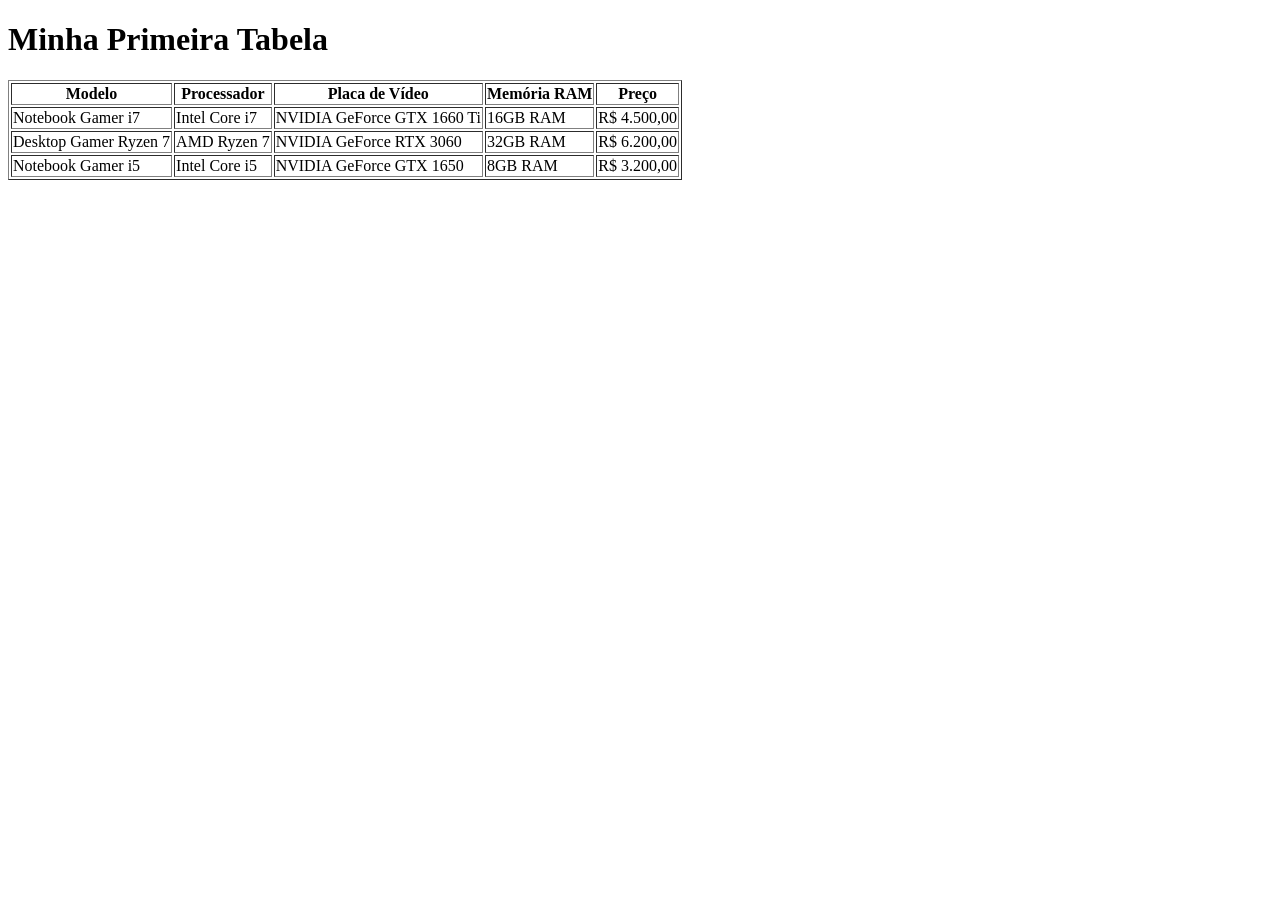
<file: atividades/S4_AT2.3_R4_LIMA/index.html>
<!DOCTYPE html>
<html lang="pt-BR">

<head>
    <meta charset="UTF-8">
    <meta name="viewport" content="width=device-width, initial-scale=1.0">
    <title>Lista de produtos</title>
</head>
<h1>Minha Primeira Tabela</h1>
<body>
    <table border="1">
        <thead></thead>
            <tr>
                <th>Modelo</th>
                <th>Processador</th>
                <th>Placa de Vídeo</th>
                <th>Memória RAM</th>
                <th>Preço</th>
            </tr>
            <tbody>
                <tr>
                    <td>Notebook Gamer i7</td>
                    <td>Intel Core i7</td>
                    <td>NVIDIA GeForce GTX 1660 Ti</td>
                    <td>16GB RAM</td>
                    <td>R$ 4.500,00</td>
                </tr>
                <tr>
                    <td>Desktop Gamer Ryzen 7</td>
                    <td>AMD Ryzen 7</td>
                    <td>NVIDIA GeForce RTX 3060</td>
                    <td>32GB RAM</td>
                    <td>R$ 6.200,00</td>
                </tr>
                <tr>
                    <td>Notebook Gamer i5</td>
                    <td>Intel Core i5</td>
                    <td>NVIDIA GeForce GTX 1650</td>
                    <td>8GB RAM</td>
                    <td>R$ 3.200,00</td>
                </tr>
            </tbody>
        </table>
</file>
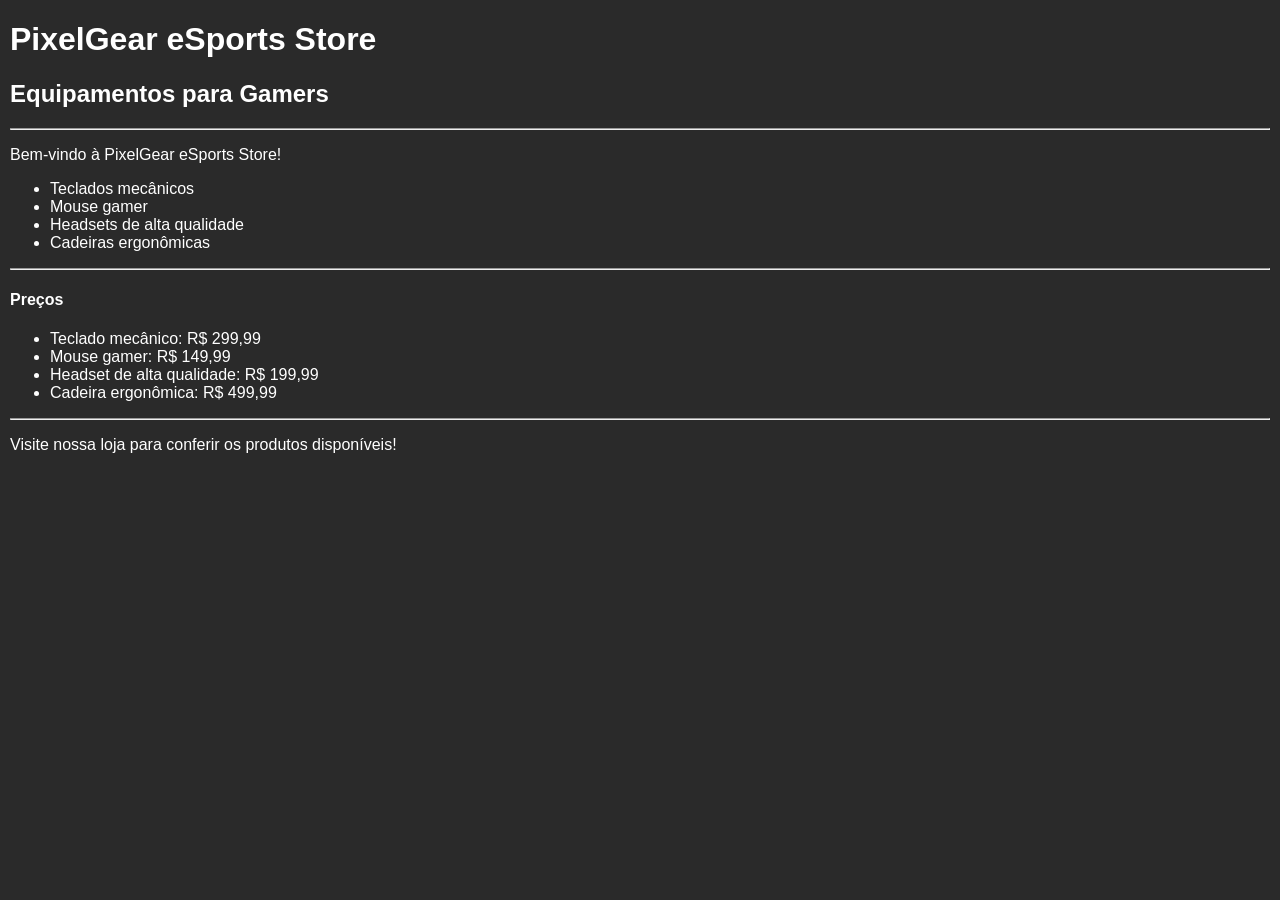
<file: atividades/S4_AT2_R4_LIMA/index.html>
<!-- Formatação html -->
<!DOCTYPE html>
<html lang="pt-BR">

<head>
    <meta charset="UTF-8">
    <meta name="viewport" content="width=device-width, initial-scale=1.0">
    <meta http-equiv="X-UA-Compatible" content="ie=edge">

    <title>PixelGear eSports Store</title>

    <link rel="stylesheet" href="style.css">
</head>

<body>
    <h1>PixelGear eSports Store</h1>
    <h2>Equipamentos para Gamers</h2>
    <hr>
    <p>Bem-vindo à PixelGear eSports Store!</p>
    <ul>
        <li>Teclados mecânicos</li>
        <li>Mouse gamer</li>
        <li>Headsets de alta qualidade</li>
        <li>Cadeiras ergonômicas</li>
    </ul>
    <hr>
    <h4>Preços</h4>
    <ul>
        <li>Teclado mecânico: R$ 299,99</li>
        <li>Mouse gamer: R$ 149,99</li>
        <li>Headset de alta qualidade: R$ 199,99</li>
        <li>Cadeira ergonômica: R$ 499,99</li>
    </ul>
    <hr>
    <p>Visite nossa loja para conferir os produtos disponíveis!</p>

</body>

</html>
</file>
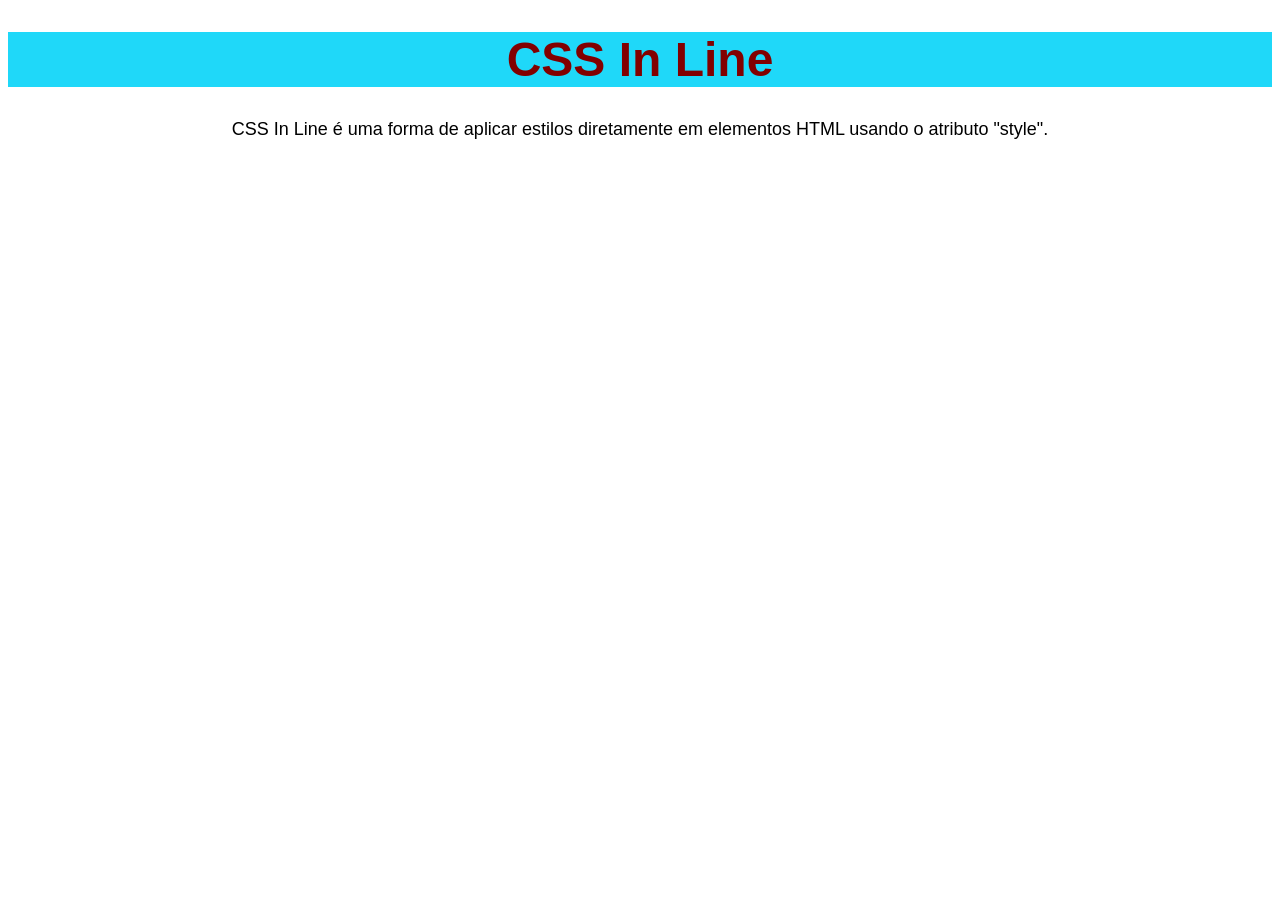
<file: atividades/S1_AT3_R1_LIMA/CSSInLine.html>
<!DOCTYPE html>
<html lang="pt-br">

<head>
    <meta charset="UTF-8">
    <meta name="viewport" content="width=device-width, initial-scale=1.0">
    <meta http-equiv="X-UA-Compatible" content="ie=edge">
    <title>CSS_InLine</title>
</head>

<body>
    <!--   Declaração do CSS InLine   -->
    <h1
        style="color: rgb(130, 0, 0); font-size: 48px; background-color: rgb(31, 216, 249); font-family:'Trebuchet MS', 'Lucida Sans Unicode', 'Lucida Grande', 'Lucida Sans', Arial, sans-serif; text-align: center;">
        CSS In Line</h1>
    <p id="paragrafo1" style="color: rgb(0, 0, 0); font-size: 18px; background-color: rgb(255, 255, 255); font-family:'Trebuchet MS', 'Lucida Sans Unicode', 'Lucida Grande', 'Lucida Sans', Arial, sans-serif; text-align: center;">
        CSS In Line é uma forma de aplicar estilos diretamente em elementos HTML usando o atributo "style".</p>
</body>

</html>
</file>
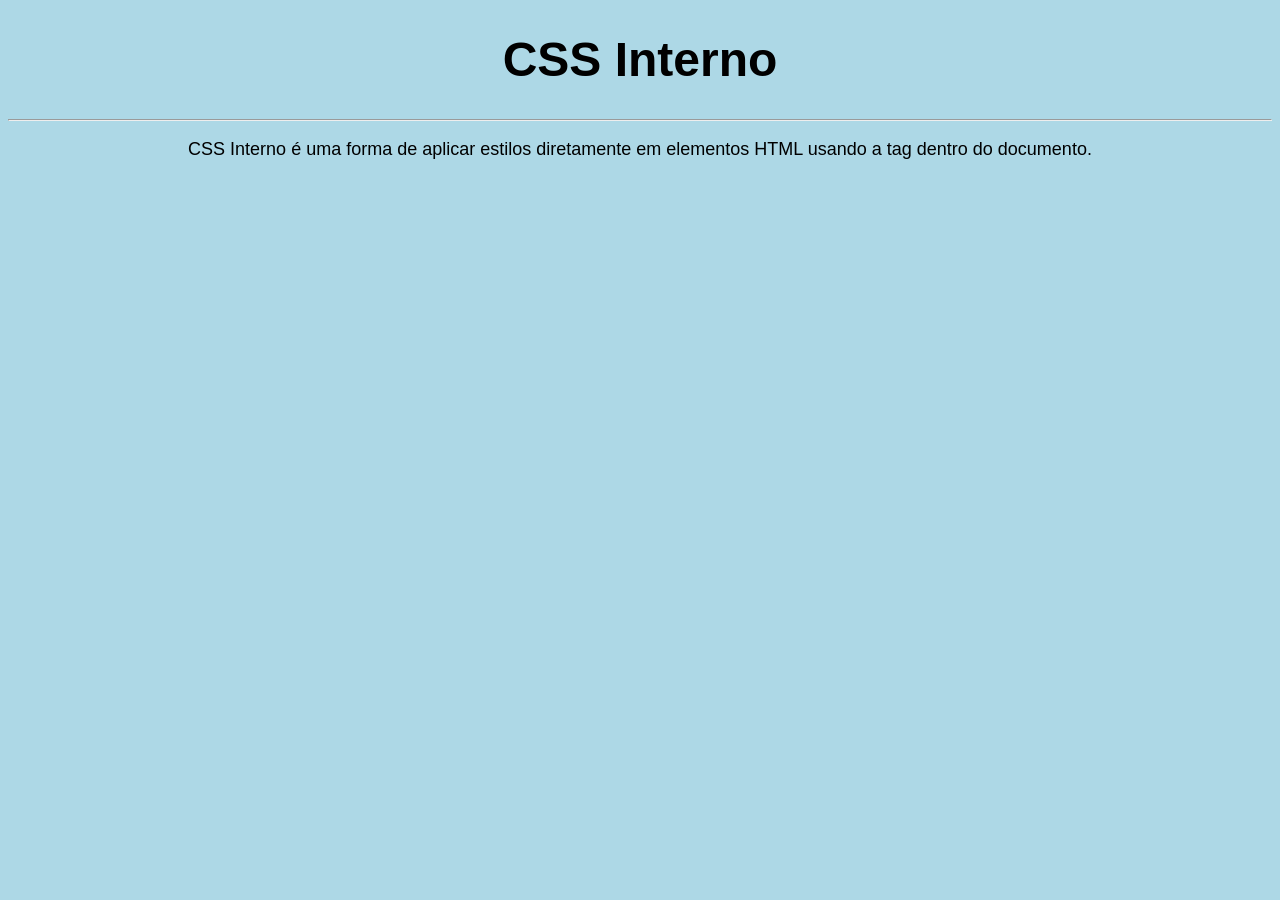
<file: atividades/S1_AT3_R1_LIMA/CSSInterno.html>
<!DOCTYPE html>
<html lang="en">

<head>
    <meta charset="UTF-8">
    <meta name="viewport" content="width=device-width, initial-scale=1.0">
    <meta http-equiv="X-UA-Compatible" content="ie=edge">
    <title>CSS_Interno</title>
    <style>
        body {
            background-color: lightblue;
        }
        h1 {
            color: black;
            font-size: 48px;
            font-family: 'Trebuchet MS', 'Lucida Sans Unicode', 'Lucida Grande', 'Lucida Sans', Arial, sans-serif;
            text-align: center;
        }

        p {
            color: black;
            font-size: 18px;
            font-family: 'Trebuchet MS', 'Lucida Sans Unicode', 'Lucida Grande', 'Lucida Sans', Arial, sans-serif;
            text-align: center;
        }
    </style>
</head>

<body>
    <h1>CSS Interno</h1>
    <hr>
    <div>
        <p>CSS Interno é uma forma de aplicar estilos diretamente em elementos HTML usando a tag dentro do documento.
        </p>
    </div>
</body>

</html>
</file>
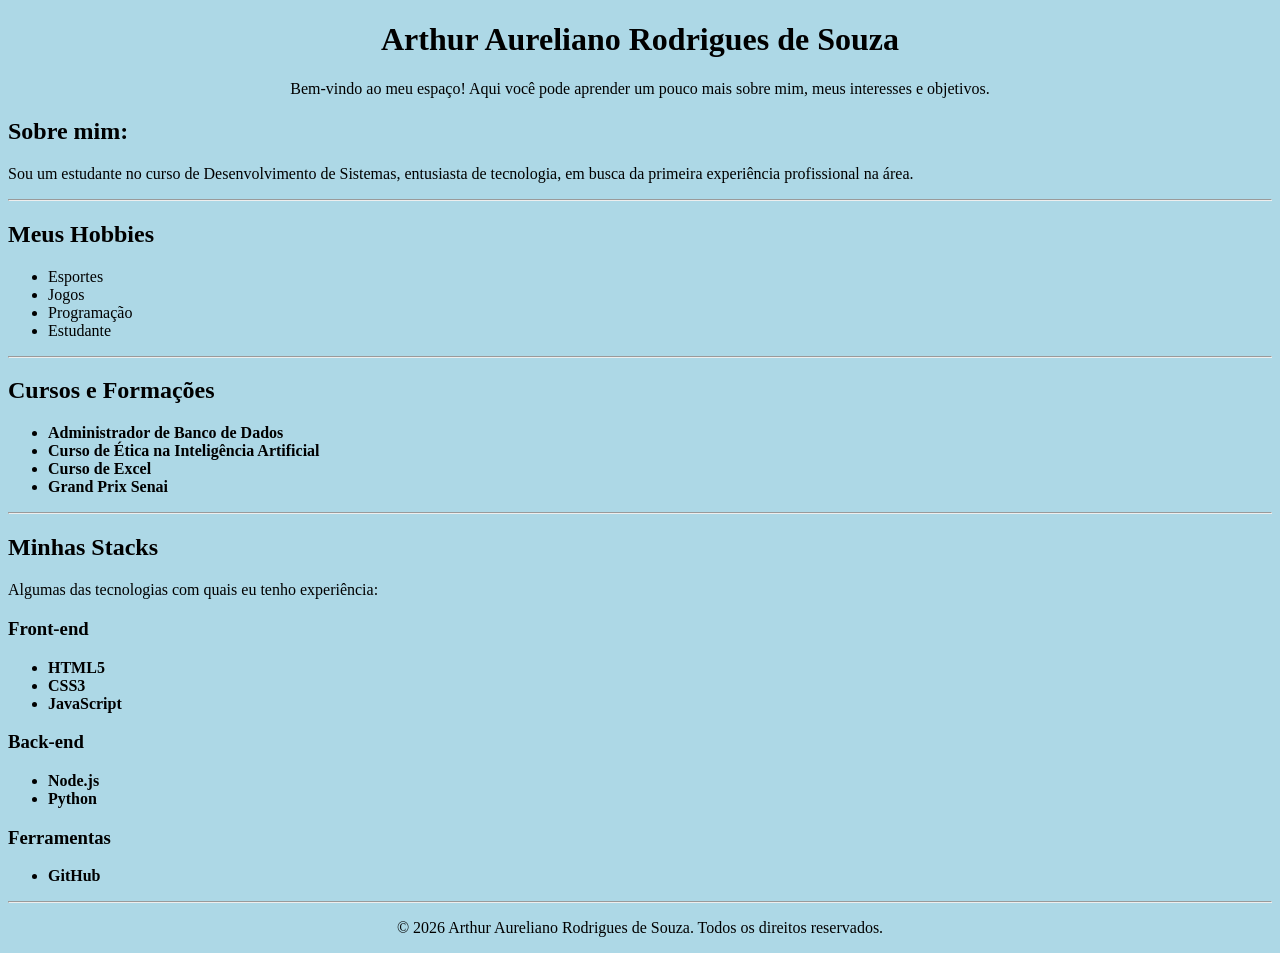
<file: atividades/S1_AT3_R1_LIMA/maldicao.html>
<!DOCTYPE html>
<html lang="pt-br">
<html>

<head>
    <meta charset="UTF-8">
    <meta name="viewport" content="width=device-width, initial-scale=1.0">
    <meta http-equiv="X-UA-Compatible" content="ie=edge">
    <link rel="stylesheet" href="assets/css/style.css">
    <title>Título</title>
</head>

<body>
    <header>
        <h1 class="titulo_h1">Arthur Aureliano Rodrigues de Souza</h1>
        <p class="titulo_h1">Bem-vindo ao meu espaço! Aqui você pode aprender um pouco mais sobre mim, meus interesses e
            objetivos.</p>
    </header>
    <h2>Sobre mim:</h2>
    <section>
        <p>Sou um estudante no curso de Desenvolvimento de Sistemas, entusiasta de tecnologia, em busca da primeira
            experiência profissional na área.</p>
    </section>
    <hr>
    <section>
        <h2>Meus Hobbies</h2>
        <ul>
            <li>Esportes</li>
            <li>Jogos</li>
            <li>Programação</li>
            <li>Estudante</li>
        </ul>
    </section>
    <hr>
    <section>
        <h2>Cursos e Formações</h2>
        <ul>
            <li><strong>Administrador de Banco de Dados</strong></li>
            <li><strong>Curso de Ética na Inteligência Artificial</strong></li>
            <li><strong>Curso de Excel</strong></li>
            <li><strong>Grand Prix Senai</strong></li>
        </ul>
    </section>
    <hr>
    <section>
        <h2>Minhas Stacks</h2>
        <p> Algumas das tecnologias com quais eu tenho experiência:</p>
        <h3>Front-end</h3>
        <ul>
            <li><strong>HTML5</strong></li>
            <li><strong>CSS3</strong></li>
            <li><strong>JavaScript</strong></li>
        </ul>

        <h3>Back-end</h3>
        <ul>
            <li><strong>Node.js</strong></li>
            <li><strong>Python</strong></li>
        </ul>

        <h3>Ferramentas</h3>
        <ul>
            <li><strong>GitHub</strong></li>
        </ul>
    </section>
    <hr>
    </style>
    <footer>
        <p>
            <center>&copy; 2026 Arthur Aureliano Rodrigues de Souza. Todos os direitos reservados.</center>
        </p>
    </footer>
</body>

</html>
</file>
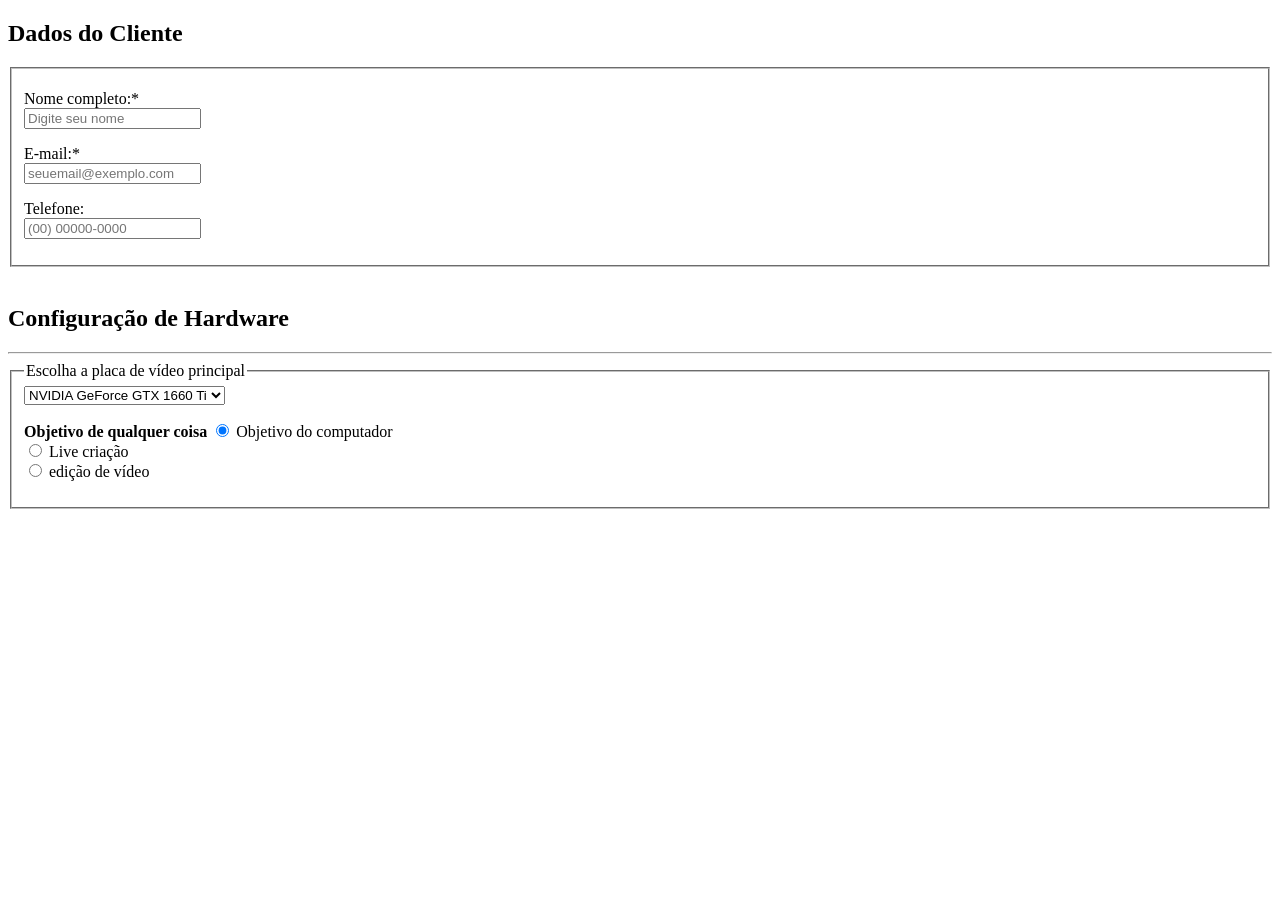
<file: atividades/S4_AT2.3_R4_LIMA/index2.html>
<!DOCTYPE html>
<html lang="pt-BR">

<head>
    <meta charset="UTF-8">
    <meta name="viewport" content="width=device-width, initial-scale=1.0">
    <title>Configuração de Hardware</title>
</head>

<body>
    <!-- Grupo 1: Dados do Cliente -->
            <h2>Dados do Cliente</h2>
    <fieldset>

            <p>
                <label for="nome">Nome completo:*</label><br>
                <input type="text" id="nome" name="nome"
                    placeholder="Digite seu nome" required>
            </p>

            <p>
                <label for="email">E-mail:*</label><br>
                <input type="email" id="email" name="email"
                    placeholder="seuemail@exemplo.com" required>
            </p>

            <p>
                <label for="telefone">Telefone:</label><br>
                <input type="tel" id="telefone" name="telefone"
                    placeholder="(00) 00000-0000">
            </p>
        </fieldset>

        <br>
    
    <h2>Configuração de Hardware</h2>

    <hr>

    <!-- Configuração de Hardware -->
     <fieldset>
        <legend>Escolha a placa de vídeo principal</legend>
        <select name="gpu" id="gpu">
            <option value="gtx1660">NVIDIA GeForce GTX 1660 Ti</option>
            <option value="rtx3060">NVIDIA GeForce RTX 3060</option>
            <option value="gtx1650">NVIDIA GeForce GTX 1650</option>
        </select>
        <p>
            <strong>Objetivo de qualquer coisa</strong>
            <input type="radio" name="objetivo" id="jogos" value="jogos" checked>
            <label for="objetivo">Objetivo do computador</label></br>

            <input type="radio" name="streaming" id="streaming" value="streaming">
            <label for="objetivo">Live criação</label></br>

            <input type="radio" name="objetivo" id="trabalho" value="trabalho">
            <label for="objetivo">edição de vídeo</label></br>
        </p>
     </fieldset>
</file>
<file: atividades/S4_AT2_R4_LIMA/style.css>
body {
    background-color: rgb(42, 42, 42);
    color: white;
    font-family: Arial, Helvetica, sans-serif;
    margin: 10px;
}
</file>
<file: atividades/S1_AT3_R1_LIMA/assets/css/style.css>
body {
    background-color: lightblue;
    font-family: cursive;
}

.titulo_h1 {
    text-align: center;
    color: black;
}
</file>
